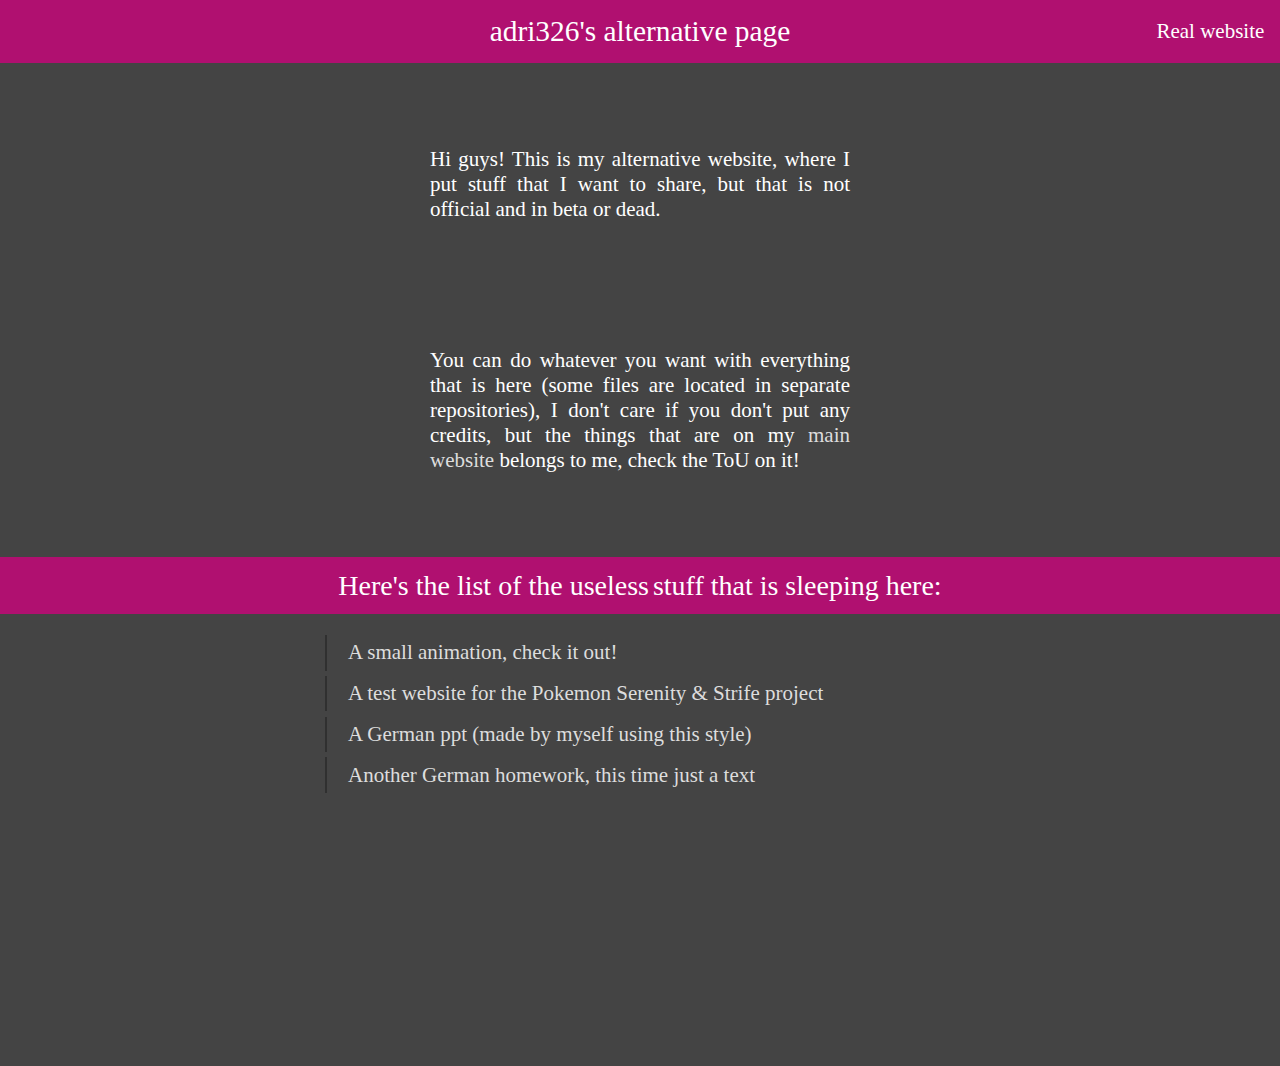
<file: index.html>
<!DOCTYPE html>
<html>
  <head>
    <title>
      adri326's alternative page
    </title>
    <link rel="stylesheet" href="/loader.css" />
    <noscript><link rel="stylesheet" href="/css/noJS.css" /></noscript>
    <meta name="title" content="adri326's alternative page" />
    <meta name="description" content="This is my alternative webpage, check https://adri326.github.io/ to see my main webpage!" />
    <meta name="url" content="https://adri326.890m.com" />
    <meta name="viewport" content="width=device-width" />

    <script src="//www.google-analytics.com/analytics.js" async=""></script><script>
    </script>

    <!--<script src="/js/main.js"></script>-->
  </head>
  <body class="black-color material-style purple-main">
    <header id="header" class="purpleBG links-flat noHover">
      <div class="center">
          <h1 class="no-change">adri326's alternative page</h1>
      </div>
      <div id="table-container">
        <table>
          <tbody>
            <tr>
              <td class="hoverAnimation">
                <a href="http://adri326.890m.com/">
                  Real website
                </a>
              </td>
              <!--<td class="hoverAnimation">
                <a href="/list/">
                  Stuff list
                </a>
              </td>-->
            </tr>
          </tbody>
        </table>
      </div>
    </header>
    <div id="content">
      <div class="spacer"></div>
      <div class="center">
        <div class="wrap-text">
          Hi guys! This is my alternative website, where I put stuff that I want to share,
          but that is not official and in beta or dead.
          <div class="spacer"></div>
          You can do whatever you want with everything that is here (some files are located in separate repositories),
          I don't care if you don't put any credits, but the things that are on my
          <a href="http://adri326.890m.com/">main website</a> belongs to me, check the ToU on it!
        </div>
      </div>
      <div class="spacer"></div>
      <div class="small-bar purpleBG">
        Here's the list of the
        <span class="hoverhidden">
          <span class="a">
            useless
          </span>
          <span class="b">
            usefull
          </span>
        </span> stuff that is sleeping here:
      </div>
      <div class="center">
        <ul class="light-list">
          <li>
            <a href="/animation-handler/">A small animation, check it out!</a>
          </li>
          <li>
            <a href="/serenity-strife/">A test website for the Pokemon Serenity & Strife project</a>
          </li>
          <li>
            <a href="/homeworks/german/wir-sind-alle-migranten/">
              A German ppt (made by myself using this style)
            </a>
          </li>
          <li>
            <a href="/homeworks/german/D-super-aber-auch-sexy/">
              Another German homework, this time just a text
            </a>
          </li>
        </ul>
      </div>
      <div class="spacer"></div>
      <div class="center">
        <div class="wrap-text">
          <!--<div class="spoiler" id="spoiler1">
            <ul class="spoiler-list">
              <li>
                Element 1
              </li>
              <li>
                Element 2
              </li>
            </ul>
            <div class="spoiler-button redBG" onclick="spoilerInflate('spoiler1');">List</div>
          </div>-->
        </div>
      </div>
      <div class="spacer"></div>
      <div class="spacer"></div>
    </div>
  </body>
</html>
</file>
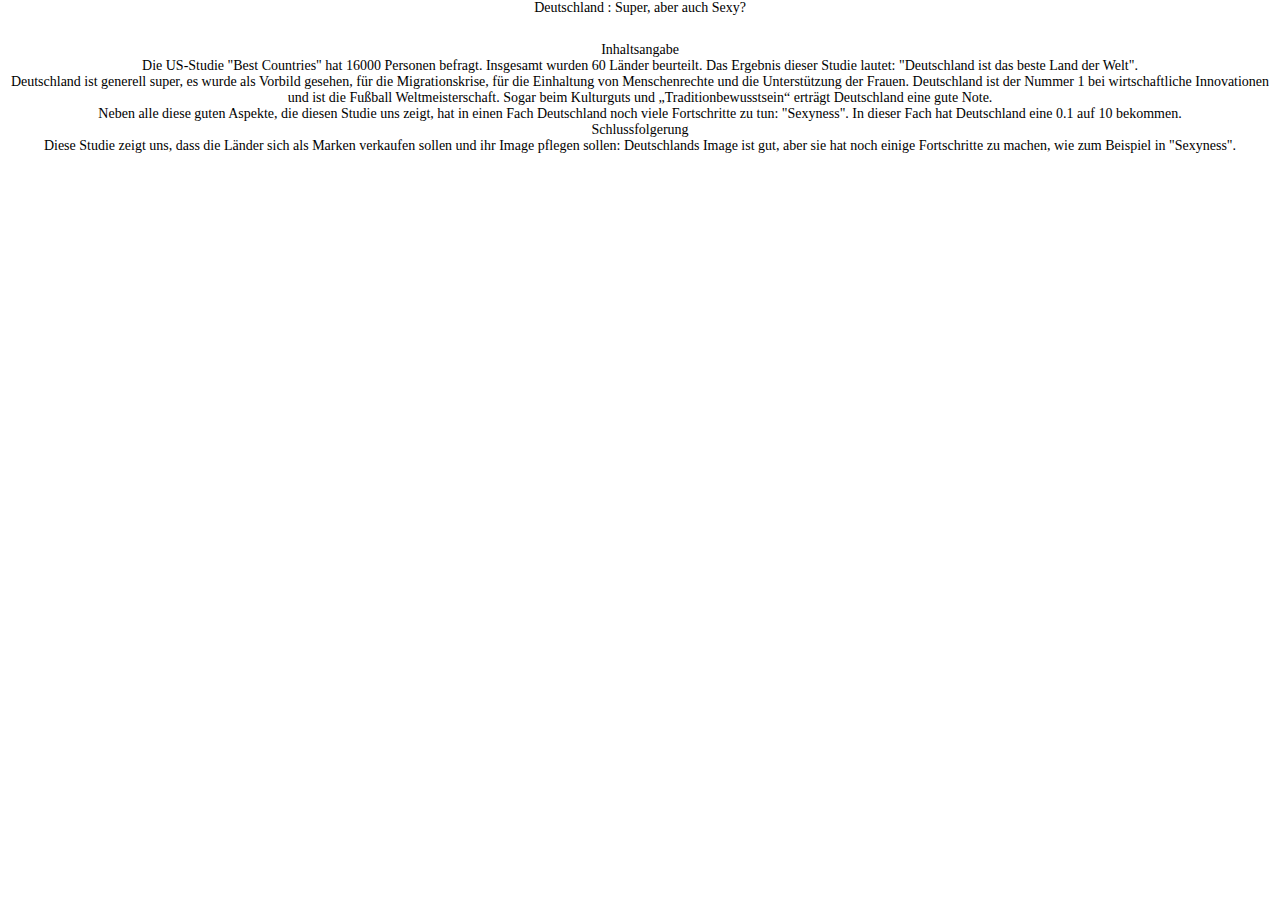
<file: D/index.html>
<!DOCTYPE html>
<html>
	<head>
		<title>Inhaltsangabe</title>
		<link rel="stylesheet" href="https://adri326.github.io/main.css" />
		<link rel="stylesheet" href="https://adri326.github.io/desktop.css" media="screen and (min-device-width: 600px)" />
    	<link rel="stylesheet" href="https://adri326.github.io/mobile.css" media="screen and (max-device-width: 600px)" />
    	<meta charset="UTF-8"></head>
	</head>
	<body>
		<header id="header" class="greenBG">
			<div class="center">
				Deutschland : Super, aber auch Sexy?
			</div>
		</header>
		<div class="container center">
			<div class="very-small-bar greenBG">
				Inhaltsangabe
			</div>
			<div class="spacer"></div>
			<div class="wrap-text">
				Die US-Studie "Best Countries" hat 16000 Personen befragt. Insgesamt wurden 60 Länder beurteilt. Das Ergebnis dieser Studie lautet: "Deutschland ist das beste Land der Welt".
			</div>
			<div class="spacer"></div>
			<div class="wrap-text">
				Deutschland ist generell super, es wurde als Vorbild gesehen, für die Migrationskrise, für die Einhaltung von Menschenrechte und die Unterstützung der Frauen. Deutschland ist der Nummer 1 bei wirtschaftliche Innovationen und ist die Fußball Weltmeisterschaft. Sogar beim Kulturguts und „Traditionbewusstsein“ erträgt Deutschland eine gute Note.
			</div>
			<div class="spacer"></div>
			<div class="wrap-text">
				Neben alle diese guten Aspekte, die diesen Studie uns zeigt, hat in einen Fach Deutschland noch viele Fortschritte zu tun: "Sexyness". In dieser Fach hat Deutschland eine 0.1 auf 10 bekommen.
			</div>
			<div class="spacer"></div>
			<div class="small-bar blueBG">Schlussfolgerung</div>
			<div class="spacer"></div>
			<div class="wrap-text">
				Diese Studie zeigt uns, dass die Länder sich als Marken verkaufen sollen und ihr Image pflegen sollen: Deutschlands Image ist gut, aber sie hat noch einige Fortschritte zu machen, wie zum Beispiel in "Sexyness".
			</div>
			<div class="spacer"></div>
		</div>
	</body>
</body>
</file>
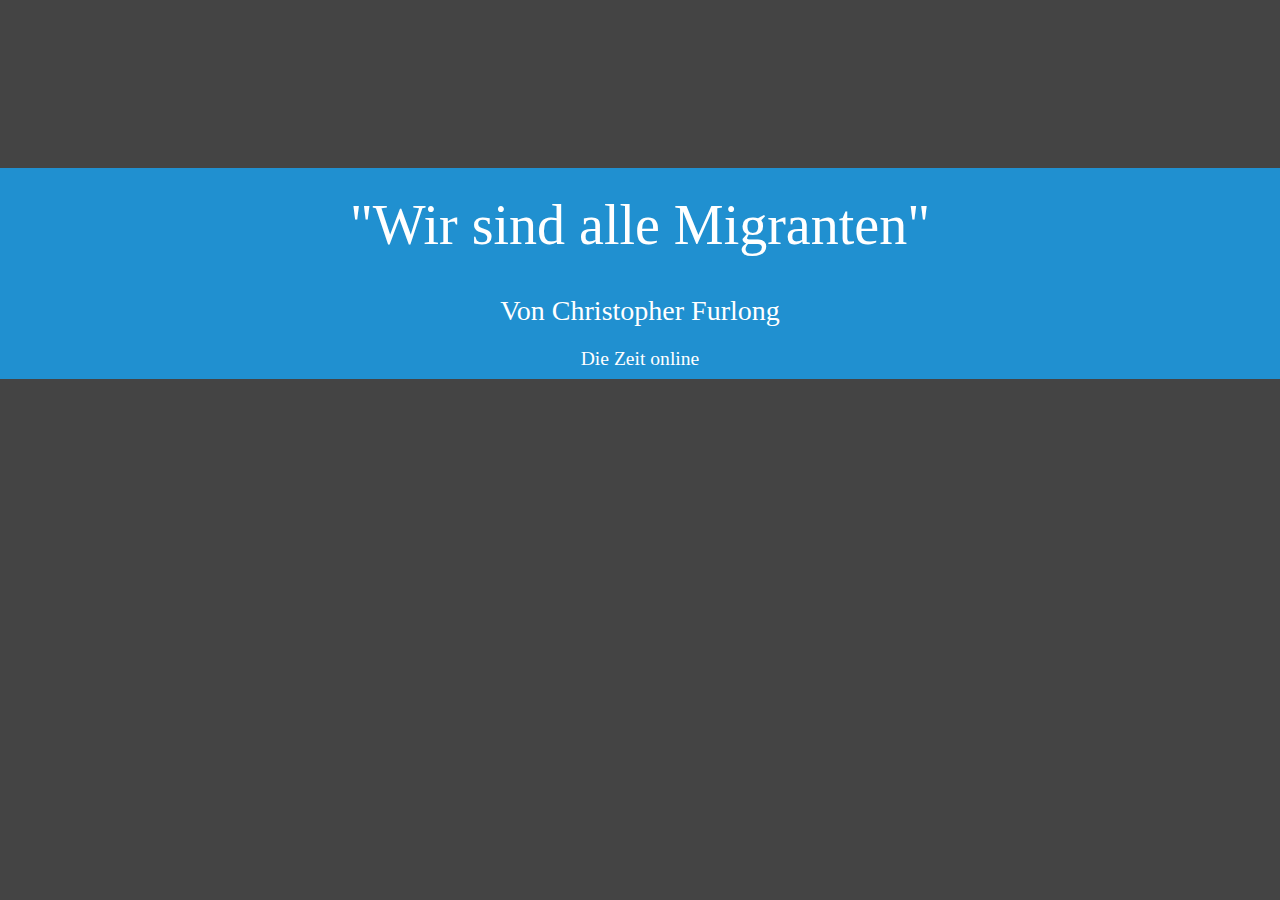
<file: D/expo-1.html>
<!DOCTYPE html>
<html>
	<head>
		<title></title>
		<link rel="stylesheet" href="../main.css" />
    <link rel="stylesheet" href="../desktop.css" media="screen and (min-device-width: 600px)">
    <link rel="stylesheet" href="../mobile.css" media="screen and (max-device-width: 600px)">
    <link rel="stylesheet" href="../colors.css" />
    <noscript><link rel="stylesheet" href="../noJS.css" /></noscript>
    <script src="../main.js"></script>
    <meta charset="UTF-8" />
	</head>
	<body class="black-color material-style purple-main">
    <div id="content">
      <div class="big-spacer"></div>
      <div class="medium-bar blueBG">
        "Wir sind alle Migranten"
      </div>
      <div class="small-bar blueBG">
        Von Christopher Furlong
      </div>
      <div class="very-small-bar blueBG">
        Die Zeit online
      </div>
    </div>
	</body>
</html>
</file>
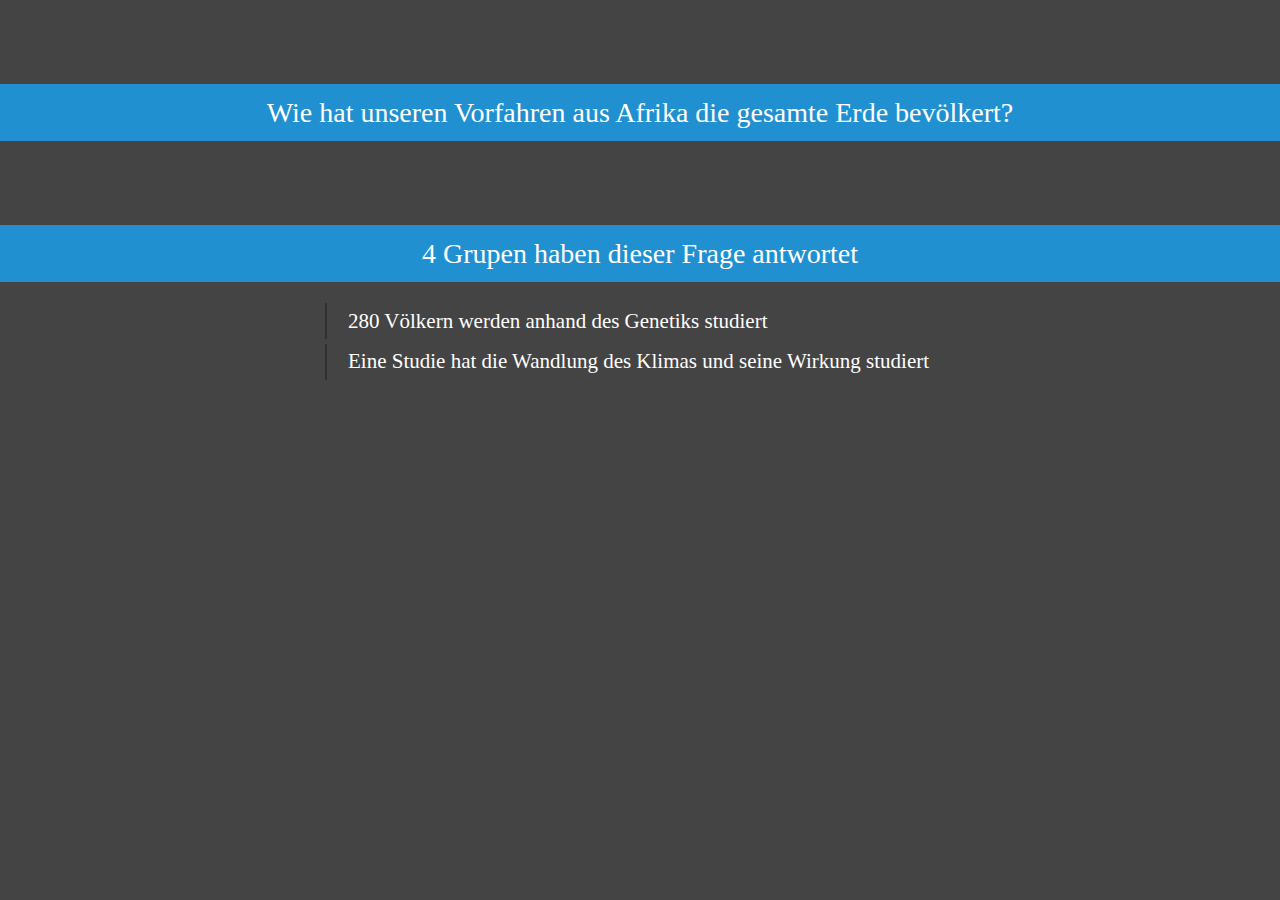
<file: D/expo-2.html>
<!DOCTYPE html>
<html>
	<head>
		<title></title>
		<link rel="stylesheet" href="../main.css" />
    <link rel="stylesheet" href="../desktop.css" media="screen and (min-device-width: 600px)">
    <link rel="stylesheet" href="../mobile.css" media="screen and (max-device-width: 600px)">
    <link rel="stylesheet" href="../colors.css" />
    <noscript><link rel="stylesheet" href="../noJS.css" /></noscript>
    <meta charset="UTF-8" />
	</head>
	<body class="black-color material-style purple-main">
    <div id="content">
      <div class="spacer"></div>
      <div class="small-bar blueBG">
        Wie hat unseren Vorfahren aus Afrika die gesamte Erde bevölkert?
      </div>
      <div class="spacer"></div>
      <div class="small-bar blueBG">
        4 Grupen haben dieser Frage antwortet
      </div>
      <div class="center">
        <ul class="light-list">
          <li>
            280 Völkern werden anhand des Genetiks studiert
          </li>
          <li>
            Eine Studie hat die Wandlung des Klimas und seine Wirkung studiert
          </li>
        </ul>
      </div>
    </div>
  </body>
</html>
</file>
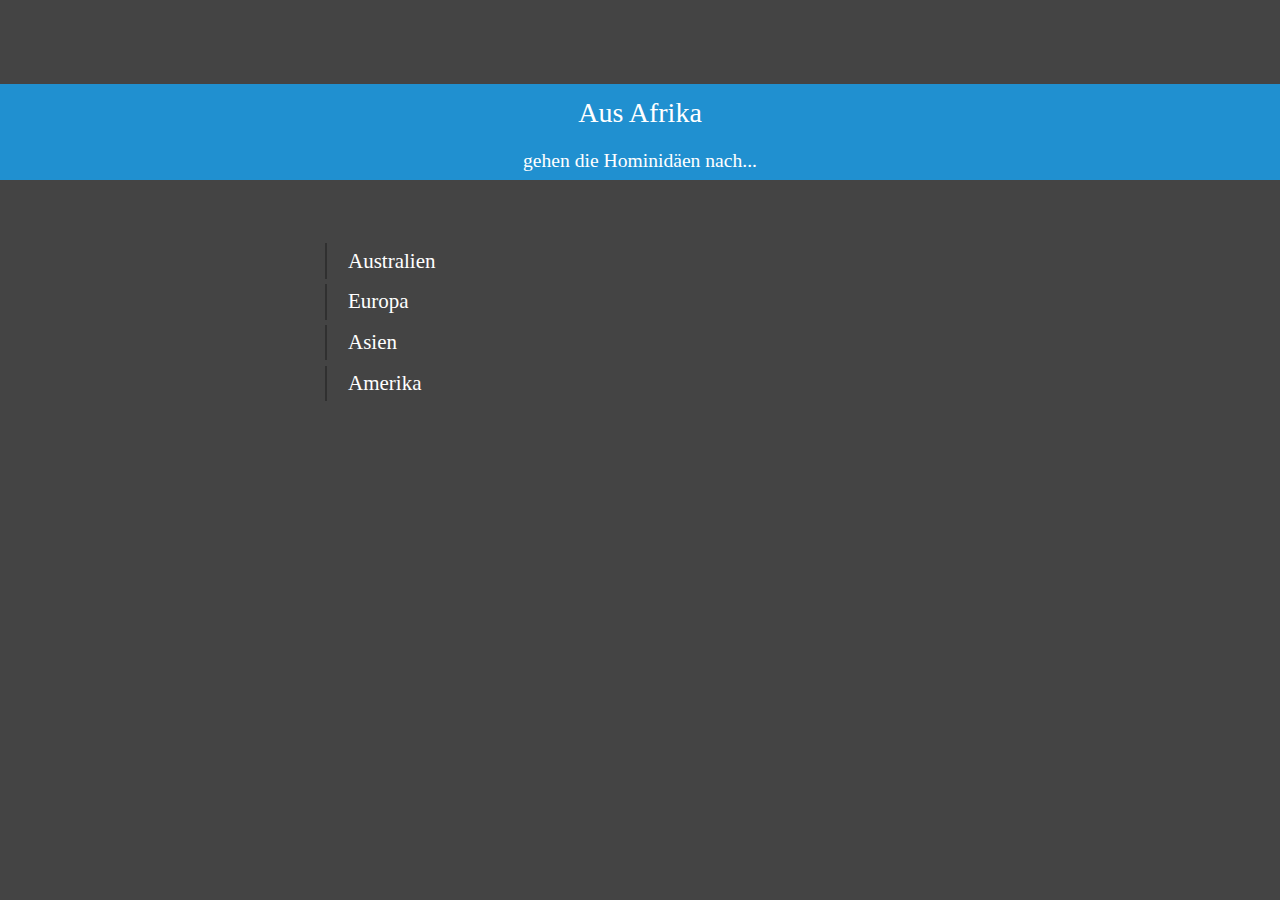
<file: D/expo-3.html>
<!DOCTYPE html>
<html>
	<head>
		<title></title>
		<link rel="stylesheet" href="../main.css" />
        <link rel="stylesheet" href="../desktop.css" media="screen and (min-device-width: 600px)">
        <link rel="stylesheet" href="../mobile.css" media="screen and (max-device-width: 600px)">
        <link rel="stylesheet" href="../colors.css" />
        <noscript><link rel="stylesheet" href="../noJS.css" /></noscript>
        <script src="../main.js"></script>
        <meta charset="UTF-8" />
	</head>
	<body class="black-color material-style purple-main">
        <div id="content">
            <div class="center">
                <div class="spacer"></div>
                <div class="small-bar blueBG">
                    Aus Afrika
                </div>
                <div class="very-small-bar blueBG">
                    gehen die Hominidäen nach...
                </div>
                <div class="small-spacer"></div>
                <ul class="light-list">
                    <li>
                        Australien
                    </li>
                    <li>
                        Europa
                    </li>
                    <li>
                        Asien
                    </li>
                    <li>
                        Amerika
                    </li>
                </ul>
            </div>
        </div>
    </body>
</html>
</file>
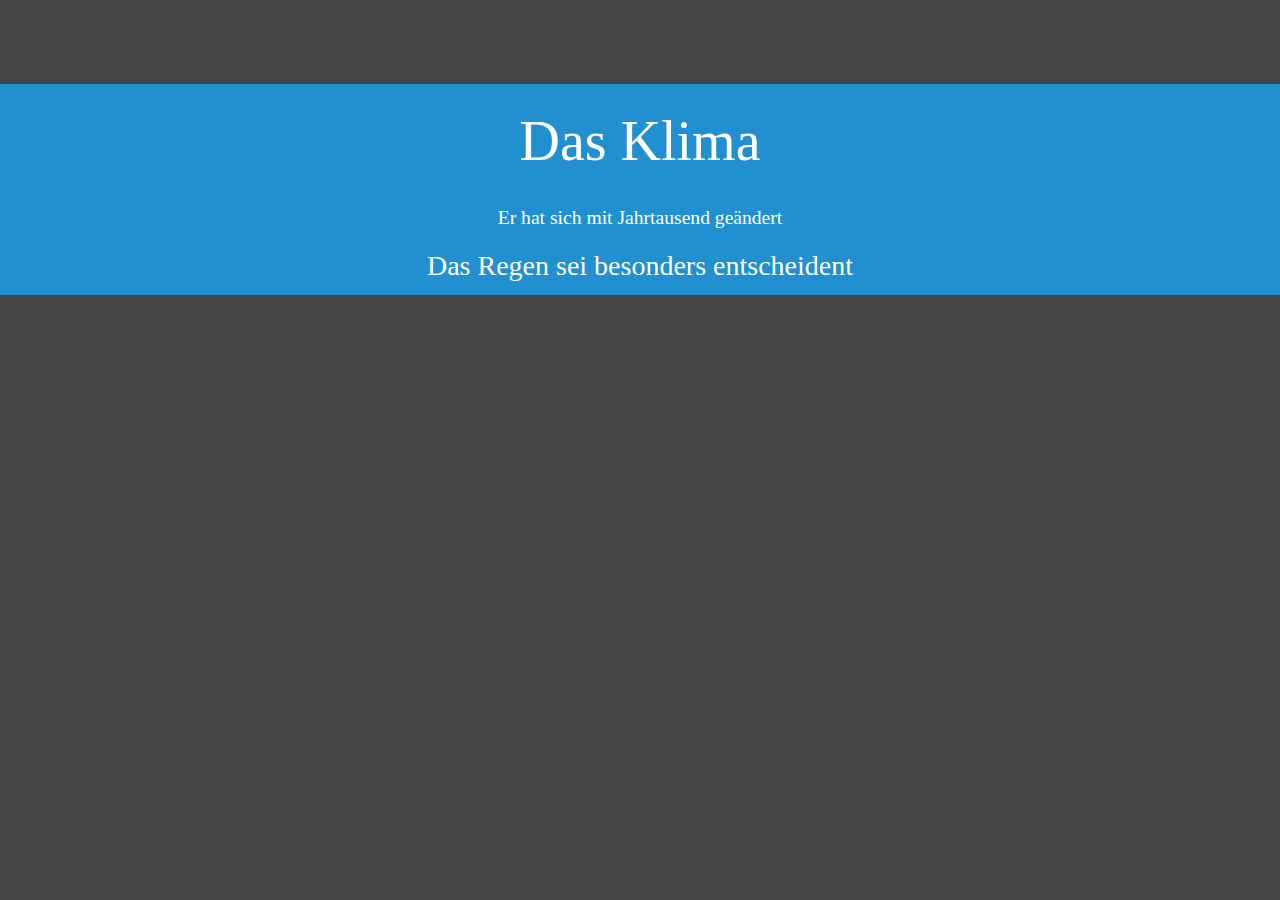
<file: D/expo-4.html>
<!DOCTYPE html>
<html>
	<head>
		<title></title>
		<link rel="stylesheet" href="../main.css" />
        <link rel="stylesheet" href="../desktop.css" media="screen and (min-device-width: 600px)">
        <link rel="stylesheet" href="../mobile.css" media="screen and (max-device-width: 600px)">
        <link rel="stylesheet" href="../colors.css" />
        <noscript><link rel="stylesheet" href="../noJS.css" /></noscript>
        <script src="../main.js"></script>
        <meta charset="UTF-8" />
	</head>
	<body class="black-color material-style purple-main">
                <div id="content">
                        <div class="spacer"></div>
                        <div class="medium-bar blueBG">
                                Das Klima
                        </div>
                        <div class="very-small-bar blueBG">
                                Er hat sich mit Jahrtausend geändert
                        </div>
                        <div class="small-bar blueBG">
                                Das Regen sei besonders entscheident
                        </div>
                </div>
        </body>
</html>
</file>
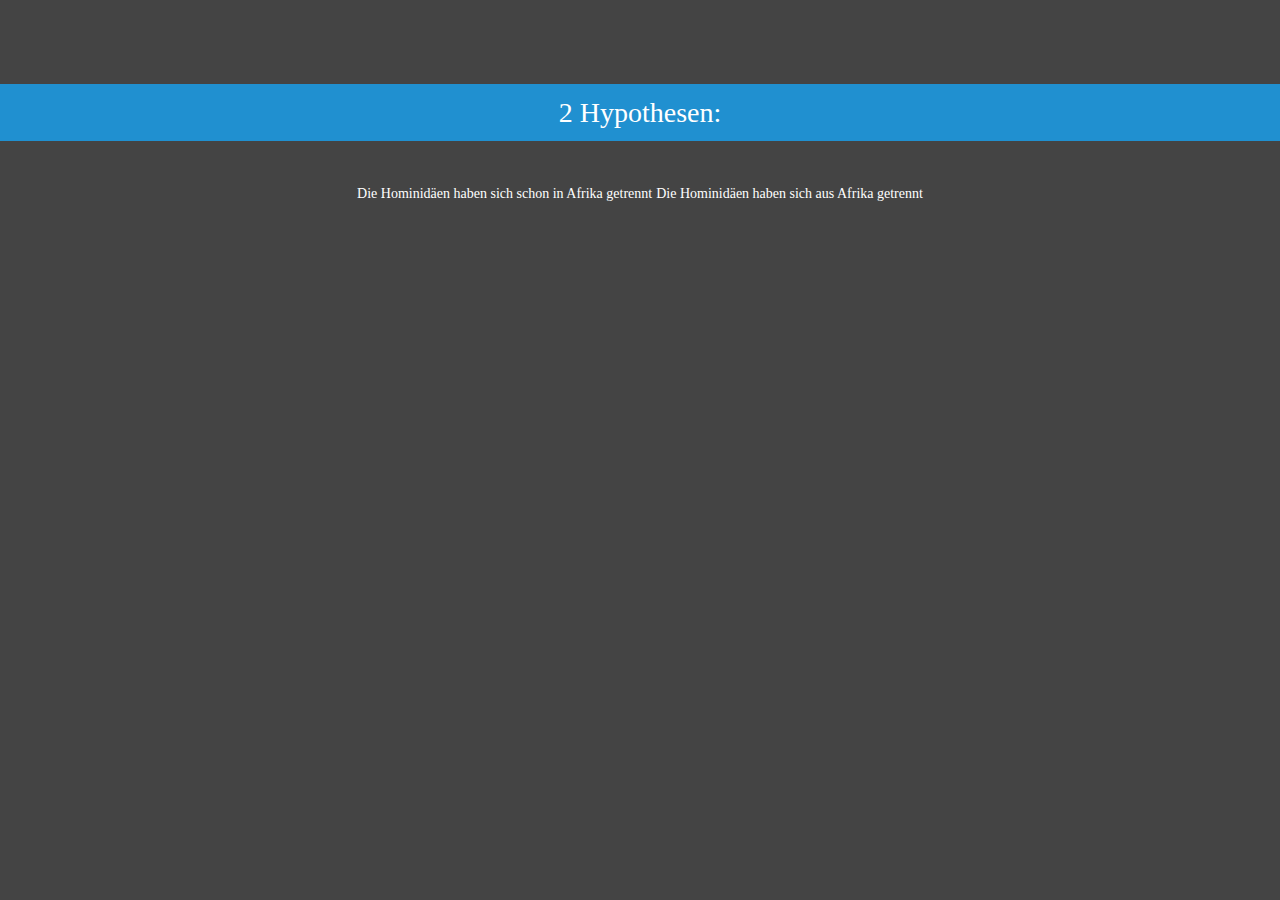
<file: D/expo-5.html>
<!DOCTYPE html>
<html>
	<head>
		<title></title>
		<link rel="stylesheet" href="../main.css" />
        <link rel="stylesheet" href="../desktop.css" media="screen and (min-device-width: 600px)">
        <link rel="stylesheet" href="../mobile.css" media="screen and (max-device-width: 600px)">
        <link rel="stylesheet" href="../colors.css" />
        <noscript><link rel="stylesheet" href="../noJS.css" /></noscript>
        <script src="../main.js"></script>
        <meta charset="UTF-8" />
	</head>
	<body class="black-color material-style purple-main">
                <div id="content">
                        <div class="spacer"></div>
                        <div class="small-bar blueBG">
                                2 Hypothesen:
                        </div>
                        <div class="small-spacer"></div>
                        <div class="center">
                                <table>
                                        <tr>
                                                <td class="border-right">
                                                        Die Hominidäen haben sich schon in Afrika getrennt
                                                </td>
                                                <td>
                                                        Die Hominidäen haben sich aus Afrika getrennt
                                                </td>
                                        </tr>
                                </table>
                        </div>
                </div>
        </body>
</html>
</file>
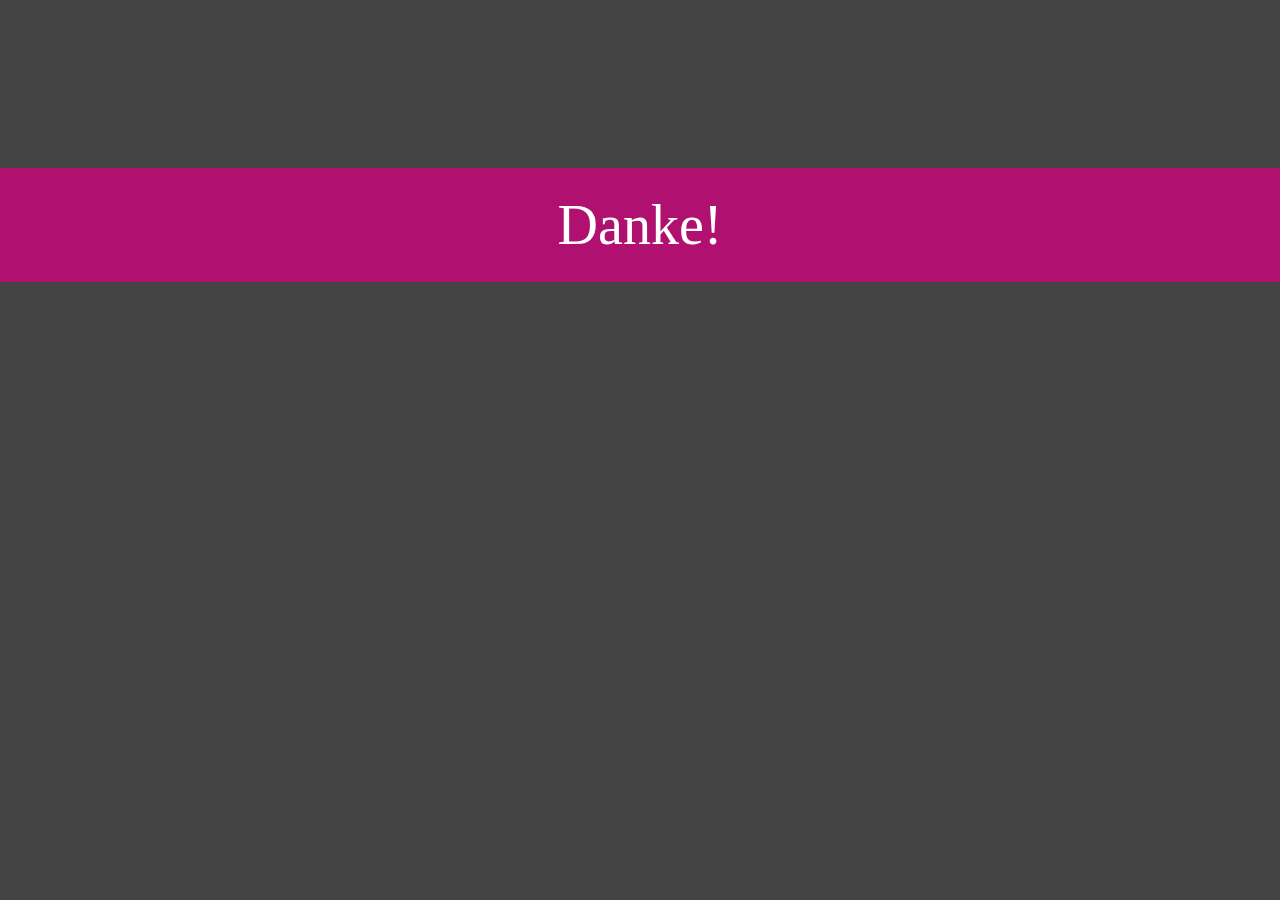
<file: D/expo-6.html>
<!DOCTYPE html>
<html>
	<head>
		<title></title>
		<link rel="stylesheet" href="../main.css" />
        <link rel="stylesheet" href="../desktop.css" media="screen and (min-device-width: 600px)">
        <link rel="stylesheet" href="../mobile.css" media="screen and (max-device-width: 600px)">
        <link rel="stylesheet" href="../colors.css" />
        <noscript><link rel="stylesheet" href="../noJS.css" /></noscript>
        <script src="../main.js"></script>
        <meta charset="UTF-8" />
	</head>
	<body class="black-color material-style purple-main">
                <div id="content">
                        <div class="big-spacer"></div>
                        <div class="medium-bar purpleBG">
                                Danke!
                        </div>
                </div>
        </body>
</html>
</file>
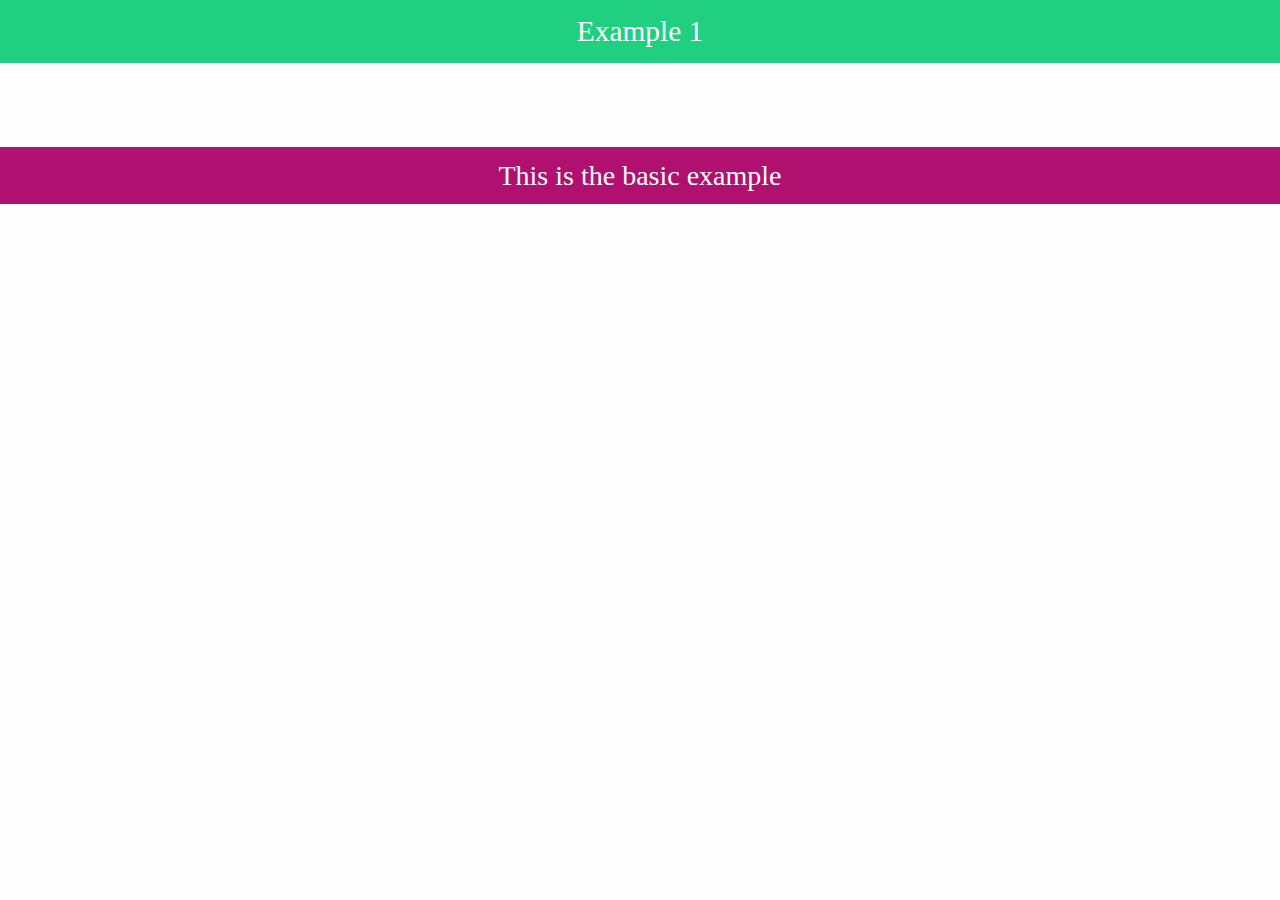
<file: examples/example_1.html>
<!DOCTYPE html>
<html>
  <head>
    <title>Example 1</title>
    <meta charset="UTF-8" />
    <meta name="title" content="Example 1" />
    <link rel="stylesheet" href="https://adri326.github.io/loader.css" />
  </head>
  <body class="material-style white-color">
    <header id="header" class="links-flat greenBG">
      <div class="center">
        <h1 class="no-typography-changes">
          Example 1
        </h1>
      </div>
    </header>
    <div id="content">
      <div class="center">
        <div class="spacer"></div>
        <div class="small-bar purpleBG">This is the basic example</div>
        <div class="spacer"></div>
      </div>
    </div>
  </body>
</html>
</file>
<file: loader.css>
@import url('/css/main.css');
@import url('/css/colors.css');
@import url('/css/desktop.css') screen and (min-device-width: 800px);
@import url('/css/mobile.css') screen and (max-device-width: 800px);
@import url('/css/noVAR.css');
</file>
<file: css/noJS.css>
.menu > .menu-list {
	position: initial;
	top: 0;
}
.menu > .menu-button {
	display: none;
}
</file>
<file: main.css>
/*
This code has been entirelly made by Adrien Burgun (adri326). Only use parts of the code, not the entire code. Please add credits when copying.

Made with a simple text editor, with some text highlighting but no syntax propositions and FirefoxDeveloperEdition to test the style. Code originally hosted on GitHub:
https://github.com/adri326/adri326.github.io/main.css/

If you would like to propose me changes, to it on the above repository :)

*/



.material-style, .material-style * {
    transition: all 0.4s;
}
a {
    text-decoration: none;
}
a:hover {
    text-decoration: underline;
}
.material-style h1, .material-style h2, .material-style h3, .material-style h4, .material-style h5, .material-style h6 {
    font-weight: normal;
}
body {
    margin: 0px;
}
.material-style .big-bar {
    width: 100%;
    height: auto;
    font-size: 800%;
    text-align: center;
    padding-top: 0.45em;
    padding-bottom: 0.45em;
    box-sizing: border-box;
}
.material-style .medium-bar {
    width: 100%;
    height: auto;
    font-size: 400%;
    text-align: center;
    padding-top: 0.45em;
    padding-bottom: 0.45em;
    box-sizing: border-box;
}
.material-style .small-bar {
    width: 100%;
    height: auto;
    font-size: 200%;
    text-align: center;
    padding-top: 0.45em;
    padding-bottom: 0.45em;
    box-sizing: border-box;
}
.material-style .very-small-bar {
    width: 100%;
    height: 2em;
    font-size: 140%;
    text-align: center;
    padding-top: 0.45em;
    box-sizing: border-box;
}
.material-style #header {
    width: 100%;
    margin: 0px;
    padding-left: auto;
    padding-right: auto;
    font-size: 150%;
    padding-top: 0em;
    box-sizing: border-box;
}
.material-style #header .center {
    width: 100%;
    position: absolute;
    top: 0.4em;
    left: 0px;
    right: 0px;
    height: 1em;
    text-align: center;
    font-size: 150%;
}
.material-style #header table {

    border-collapse: separate;
    border-spacing: 0.4em;
}
.material-style #header td {
    padding-top: 0.45em;
    padding-bottom: 0.45em;
    padding-right: 0.6em;
    padding-left: 0.6em;
    border-radius: 1.5px;
}
.material-style #header a {
    text-decoration: none;
}
.material-style div.big-spacer {
    height: 12em;
}
.material-style span.big-spacer {
    display: inline-block;
    width: 8em;
}
.material-style div.spacer {
    height: 6em;
}
.material-style span.spacer {
    display: inline-block;
    width: 4em;
}
.material-style div.small-spacer {
    height: 3em;
}
.material-style span.small-spacer {
    display: inline-block;
    width: 2em;
}
.center {
    padding-left: auto;
    padding-right: auto;
    text-align: center;
    align-content: center;
}
.center > * {
    margin-left: auto;
    margin-right: auto;
}
.material-style .wrap-text {
    text-align: justify;
    width: 20em;
    font-size: 150%;
}
.material-style .medium-circle {
    width: 8em;
    height: 8em;
    border-radius: 8em;
    font-size: 200%;
    padding-top: 2.5em;
    padding-left: 0.0em;
    box-sizing: border-box;
}
.material-style .small-circle {
    width: 8em;
    height: 8em;
    border-radius: 8em;
    font-size: 100%;
    align-content: center;
    box-sizing: border-box;
}
.material-style .small-circle * {
    margin: auto;
}
.material-style .light-list {
    list-style-type: none;
    padding-left: 0px;
    font-size: 150%;
    width: 30em;
}
.material-style .light-list > li {
    padding-left: 1em;
    padding-right: 1em;
    padding-top: 0.25em;
    padding-bottom: 0.25em;
    margin-top: 0.25em;
    margin-bottom: 0.25em;
    text-align: left;
}
.right {
    text-align: right;
    float: right;
}
.hoverhidden {
    
}
.hoverhidden .a {
    position: absolute;
    opacity: 1;
}
.hoverhidden .b {
    opacity: 0;
}
.hoverhidden:hover .a {
    opacity: 0;
}
.hoverhidden:hover .b {
    opacity: 1;
}
</file>
<file: desktop.css>
body {
	font-size: 14px;
}
#header {
	height: 3em;
}
#header table {
	position: absolute;
	right: 0px;
}
.small-circle {
	padding-top: 2.2em;
}
.right {
	display: inline-block;
}
</file>
<file: mobile.css>
body {
	font-size: 18px;
  max-width: 100%;
}
.material-style #header {
    height: 5.75em;
}
.material-style #table-container {
	position: absolute;
	top: 2.5em;
	left: 0px;
	right: 0px;
	align-content: center;
	width: 100%;
}
.material-style #header table {
	margin: auto;
  width: 12em;
  text-align: center;
}



.material-style .small-circle {
	padding-top: 3em;
}
.material-style .small-circle * {
	transform: scale(1);
}
.material-style .light-list {
  max-width: 100%;
  x-overflow: wrap;
}
.material-style .light-list li {
  margin-top: 0.2em;
  margin-bottom: 0.2em;
  border-bottom: 2px solid #d0d0d0;
  height: 3em;
}
.right {
  display: block;
  width: 100%;
}
</file>
<file: colors.css>
.white-color {
    background: #FDFDFD;
}
.black-color {
    background: #444444;
    color: #ffffff;
}


.white-color a {
    color: #222222;
}
.black-color a {
    color: #dddddd;
}


.white-color .greenBG {
    background: #20D080;
    color: #FFFFFF;
}
.white-color .blueBG {
    background: #20B0F0;
    color: #FFFFFF;
}
.white-color .yellowBG {
    background: #FFFE3A;
    color: #202020;
}
.white-color .orangeBG {
    background: #FF6820;
    color: #FFFFFF;
}
.white-color .redBG {
    background: #F02060;
    color: #FFFFFF;
}
.white-color .purpleBG {
    background: #B01070;
    color: #FFFFFF;
}


.black-color .greenBG {
    background: #20B060;
    color: #FFFFFF;
}
.black-color .blueBG {
    background: #2090D0;
    color: #FFFFFF;
}
.black-color .yellowBG {
    background: #F0D03A;
    color: #202020;
}
.black-color .orangeBG {
    background: #FF6820;
    color: #FFFFFF;
}
.black-color .redBG {
    background: #F02060;
    color: #FFFFFF;
}
.black-color .purpleBG {
    background: #B01070;
    color: #FFFFFF;
}
.black-color .purpleBG:hover {
    background: #A01060;
}

.black-color #header td.hoverAnimation {
    border: 1px solid rgba(255, 255, 255, 0);
}
.black-color #header td.hoverAnimation:hover {
    border: 1px solid #ffffff;
}

.white-color #header a, .black-color #header a {
    color: #fff;
}
.white-color #header.blueBG td, .black-color #header.blueBG td {
    background: #18A8E8;
}
.white-color #header.blueBG td.hoverAnimation:hover {
    background: #1090D0;
}
.black-color #header.blueBG td.hoverAnimation:hover {
    background: #1070B0;
}
.white-color #header.greenBG td {
    background: #20E080;
}
.black-color #header.greenBG td {
    background: #20C060;
}
.black-color #header.greenBG td.hoverAnimation:hover {
    background: #20A060;
}
.white-color #header.greenBG td.hoverAnimation:hover {
    background: #20C080;
}
.white-color #header.purpleBG td, .black-color #header.purpleBG td {
    background: #C01080;
}


.white-color #header .center, .black-color #header .center {
    color: #fff;
}


.white-color .light-list > li {
    background: #FDFDFD;
    border-left: 2px solid #A0A0A0;
}
.white-color .light-list > li:hover {
    background: #F0F0F0;
    border-left: 2px solid #202020;
}
.black-color .light-list > li {
    background: #444444;
    border-left: 2px solid #303030;
}
.black-color .light-list > li:hover {
    background: #505050;
    border-left: 2px solid #080808;
}
.white-color .grey-text, .black-color .grey-text {
    color: #888;
}
</file>
<file: noJS.css>
.menu > .menu-list {
	position: initial;
	top: 0;
}
.menu > .menu-button {
	display: none;
}
</file>
